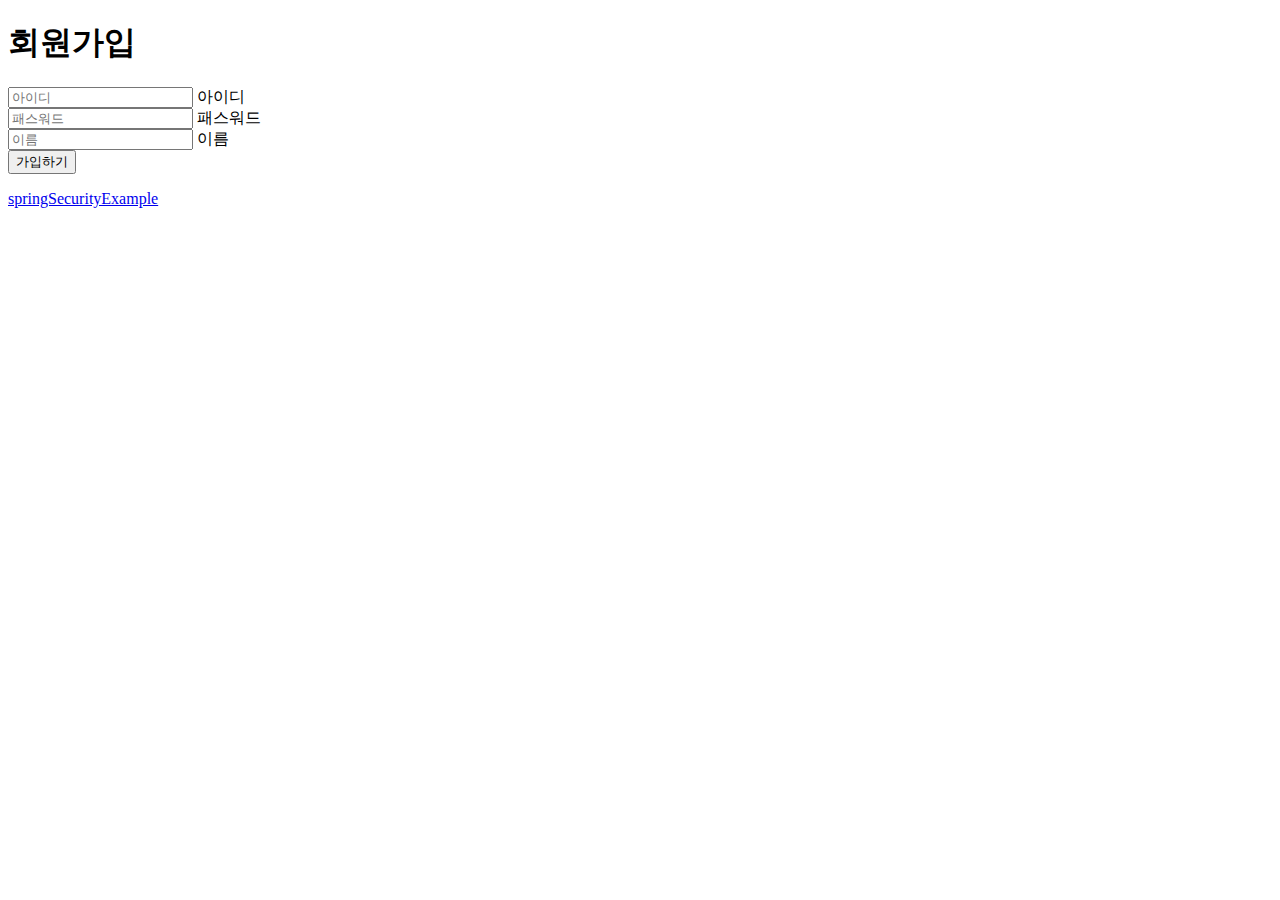
<file: src/main/resources/templates/join.html>
<!DOCTYPE html>
<html xmlns="http://www.w3.org/1999/xhtml"
      xmlns:th="http://www.thymeleaf.org">
<head>
    <meta charset="UTF-8">
    <title>회원가입</title>
</head>
<body>
<link href="https://cdn.jsdelivr.net/npm/bootstrap@5.3.0-alpha1/dist/css/bootstrap.min.css" rel="stylesheet" integrity="sha384-GLhlTQ8iRABdZLl6O3oVMWSktQOp6b7In1Zl3/Jr59b6EGGoI1aFkw7cmDA6j6gD" crossorigin="anonymous">
<link th:href="@{/css/sign-in.css}" rel="stylesheet">
<main class="form-signin w-100 m-auto">
    <form method="post" th:action="@{/user/save}">
        <h1 class="h3 mb-3 fw-normal text-center">회원가입</h1>

        <div class="form-floating">
            <input type="text" class="form-control" id="userId" name="userId" placeholder="아이디">
            <label for="userId">아이디</label>
        </div>
        <div class="form-floating">
            <input type="password" class="form-control" id="userPw" name="userPw" placeholder="패스워드">
            <label for="userPw">패스워드</label>
        </div>
        <div class="form-floating">
            <input type="text" class="form-control" id="userName" name="userName" placeholder="이름">
            <label for="userName">이름</label>
        </div>

        <button class="w-100 btn btn-lg btn-primary" type="submit">가입하기</button>
        <p class="mt-5 mb-3 text-center"><a href="https://github.com/eeesnghyun/springSecurity">springSecurityExample</a></p>
    </form>
</main>
</body>
</html>
</file>
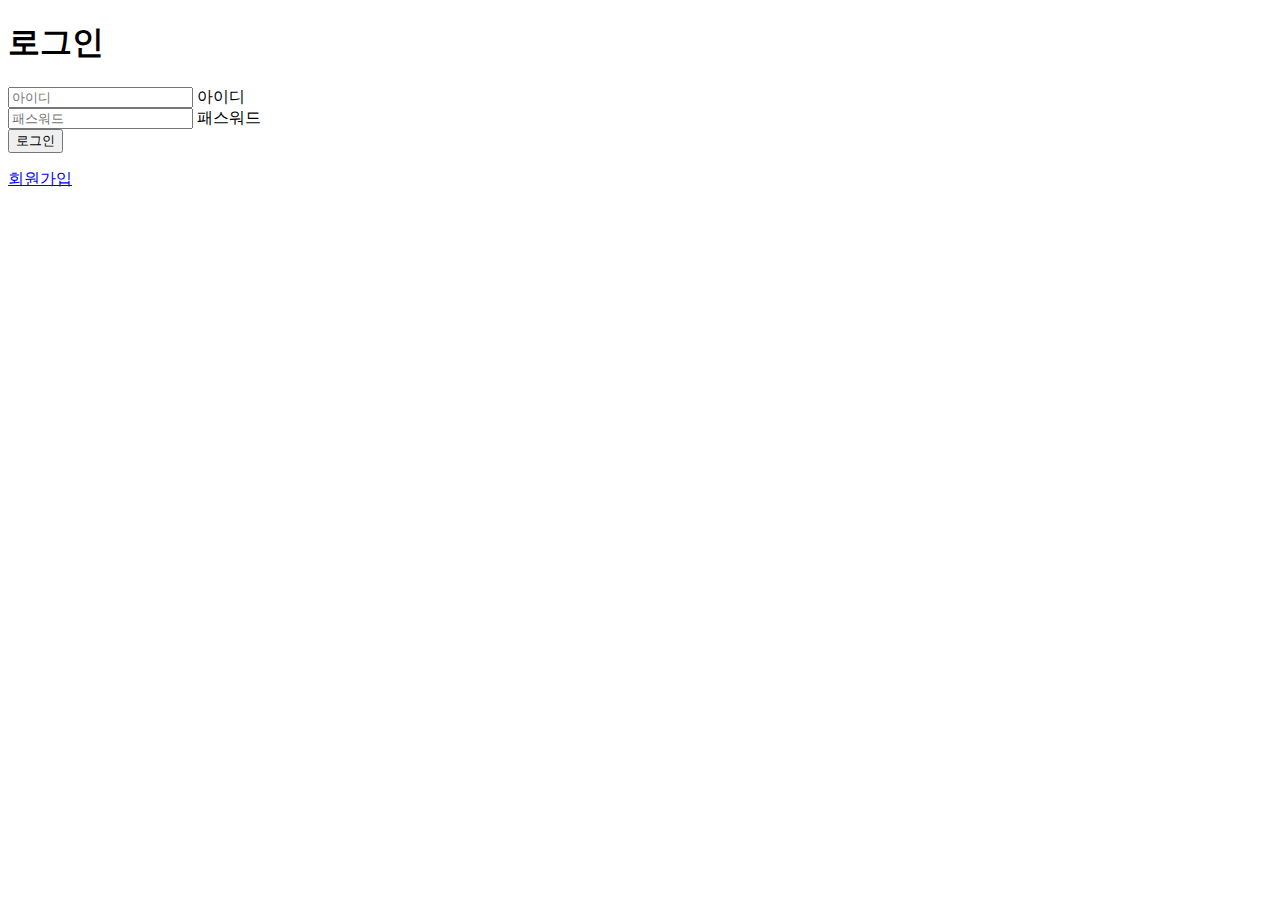
<file: src/main/resources/templates/login.html>
<!DOCTYPE html>
<html xmlns="http://www.w3.org/1999/xhtml"
      xmlns:th="http://www.thymeleaf.org">
<head>
  <meta charset="UTF-8">
  <title>로그인</title>
</head>
<body>
<link href="https://cdn.jsdelivr.net/npm/bootstrap@5.3.0-alpha1/dist/css/bootstrap.min.css" rel="stylesheet" integrity="sha384-GLhlTQ8iRABdZLl6O3oVMWSktQOp6b7In1Zl3/Jr59b6EGGoI1aFkw7cmDA6j6gD" crossorigin="anonymous">
<link th:href="@{/css/sign-in.css}" rel="stylesheet">
<main class="form-signin w-100 m-auto">
  <form method="post" th:action="@{/authenticate}">
    <h1 class="h3 mb-3 fw-normal text-center">로그인</h1>

    <div class="form-floating">
      <input type="text" class="form-control" id="floatingInput" name="username" placeholder="아이디">
      <label for="floatingInput">아이디</label>
    </div>
    <div class="form-floating">
      <input type="password" class="form-control" id="floatingPassword" name="password" placeholder="패스워드">
      <label for="floatingPassword">패스워드</label>
    </div>

    <button class="w-100 btn btn-lg btn-primary" type="submit">로그인</button>

    <p class="mt-5 mb-3 text-center">
      <a href="/join">회원가입</a>
    </p>
  </form>
</main>
</body>
</html>
</file>
